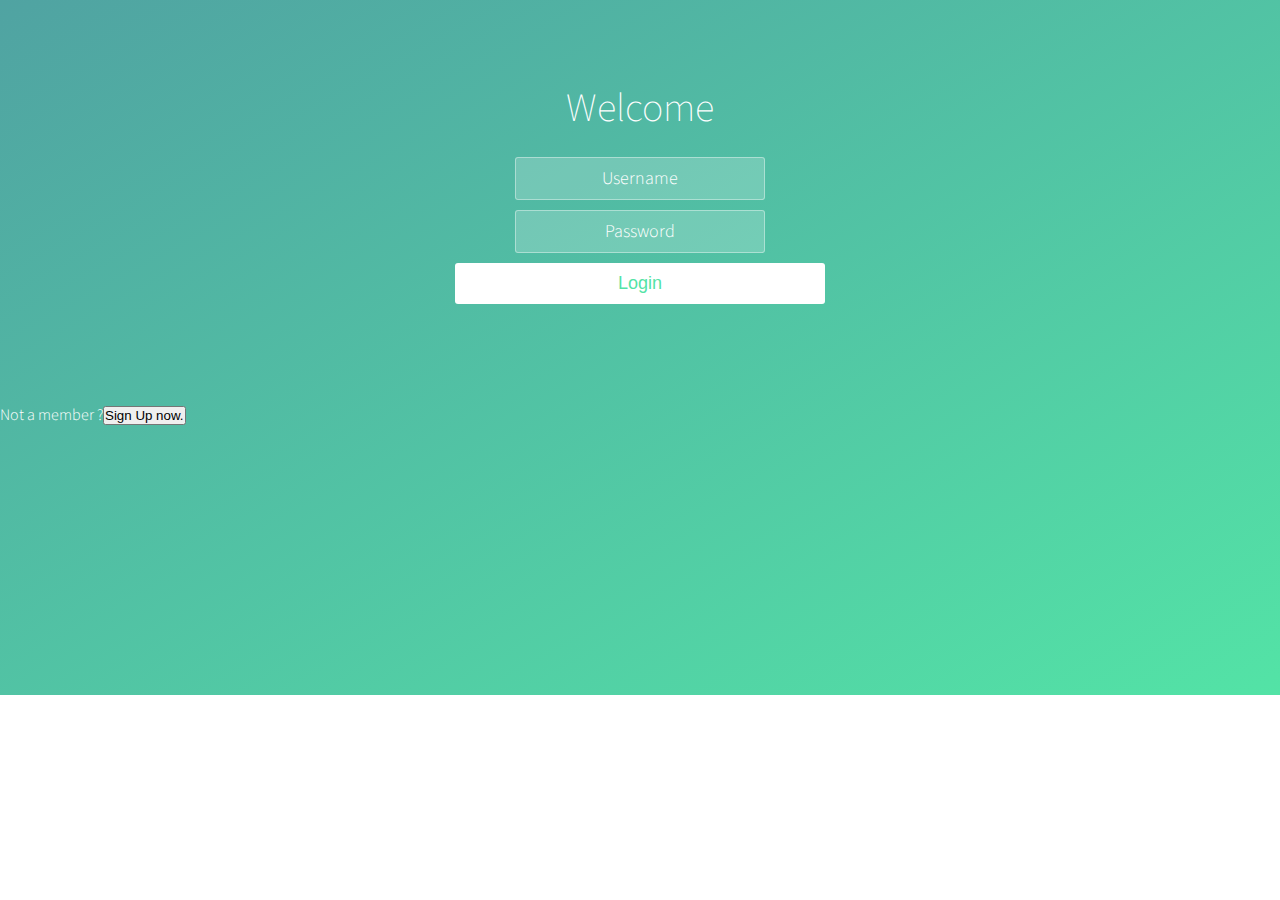
<file: index.html>
<!DOCTYPE html>
<html>
<head>
  <title>Login</title>
  <link rel="stylesheet" type="text/css" href="css/style.css">
  <script type="text/javascript" src="//cdnjs.cloudflare.com/ajax/libs/jquery/2.1.3/jquery.min.js"></script>
</head>
<body>

  
<div class="wrapper">
  <div class="container">
    <h1>Welcome</h1>
    
    <form class="form" action="loginUser.php" method="POST">
      <input type="text" placeholder="Username" name="username" required>
      <input type="password" placeholder="Password" name="password" required>
      <button type="submit" id="login-button">Login</button>
    </form>
   </div>
   <p>Not a member ?<a href="register.html"><button type="submit"> Sign Up now.</button></a></p>
  <ul class="bg-bubbles">
    <li></li>
    <li></li>
    <li></li>
    <li></li>
    <li></li>
    <li></li>
    <li></li>
    <li></li>
    <li></li>
    <li></li>
  </ul>
</div>
</body>
</html>
</file>
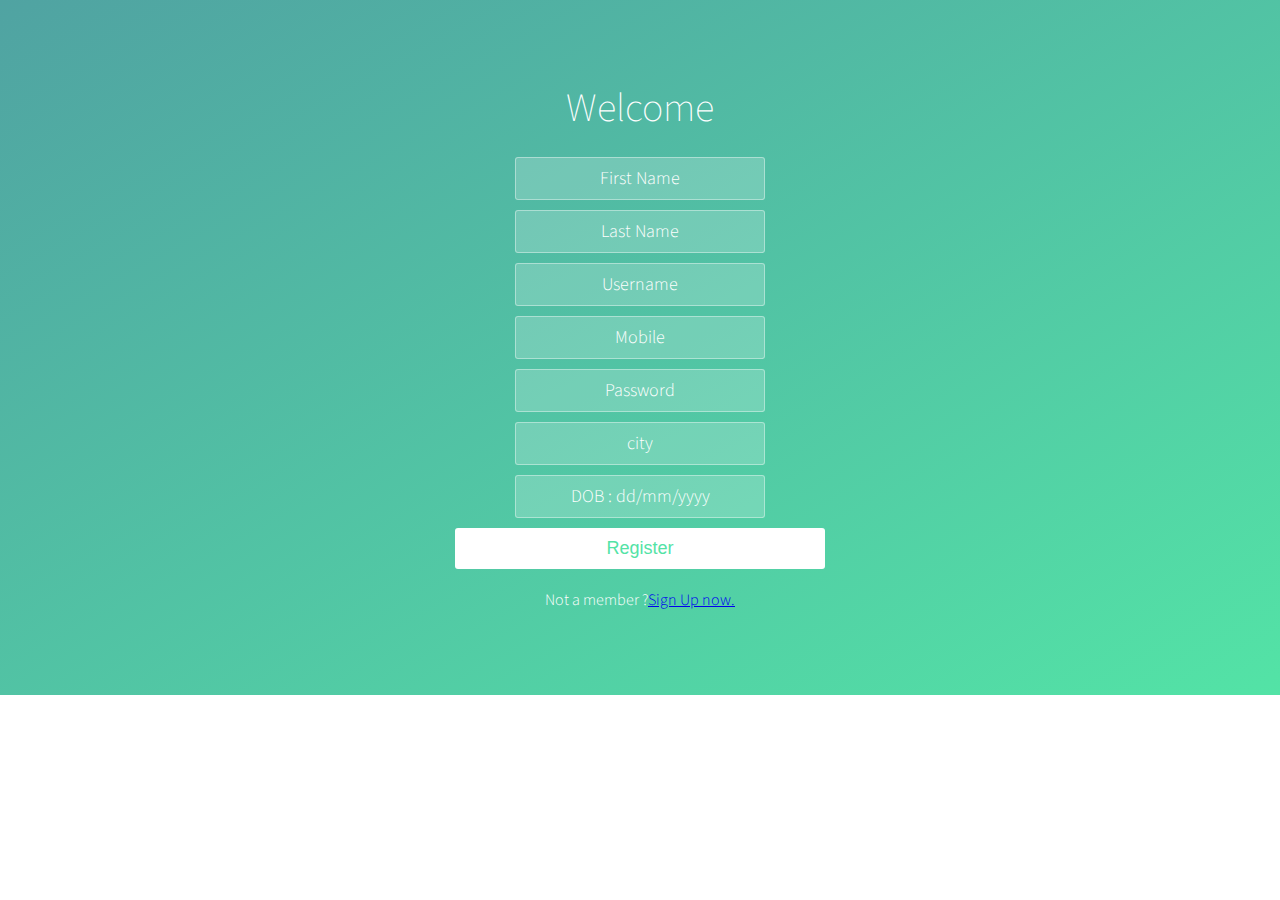
<file: register.html>
<!DOCTYPE html>
<html>
<head>
  <title>Register</title>
  <link rel="stylesheet" type="text/css" href="css/style.css">
  <script type="text/javascript" src="//cdnjs.cloudflare.com/ajax/libs/jquery/2.1.3/jquery.min.js"></script>
</head>
<body>

  
<div class="wrapper">
  <div class="container">
    <h1>Welcome</h1>
    
    <form class="form" action="registerUser.php">
      <input type="text" name="firstname" placeholder="First Name" required>
      <input type="type" name="lastname" placeholder="Last Name" required>
      <input type="text" name="username" placeholder="Username" required>
      <input type="text" name="mobile" placeholder="Mobile" required>
      <input type="password" name="pass" placeholder="Password" required>
      <input type="text" name="city" placeholder="city" required>
      <input type="text" name="dob" placeholder="DOB : dd/mm/yyyy" required>
      <button type="submit" id="login-button">Register</button>
    </form>

    <p>Not a member ?<a href="register.html">Sign Up now.</a></p>
  </div>
  
  <ul class="bg-bubbles">
    <li></li>
    <li></li>
    <li></li>
    <li></li>
    <li></li>
    <li></li>
    <li></li>
    <li></li>
    <li></li>
    <li></li>
  </ul>
</div>
</body>
</html>
</file>
<file: css/style.css>
@import url(https://fonts.googleapis.com/css?family=Source+Sans+Pro:200,300);
* {
  box-sizing: border-box;
  margin: 0;
  padding: 0;
  font-weight: 300;
}
body {
  font-family: 'Source Sans Pro', sans-serif;
  color: white;
  font-weight: 300;
}
body ::-webkit-input-placeholder {
  /* WebKit browsers */
  font-family: 'Source Sans Pro', sans-serif;
  color: white;
  font-weight: 300;
}
body :-moz-placeholder {
  /* Mozilla Firefox 4 to 18 */
  font-family: 'Source Sans Pro', sans-serif;
  color: white;
  opacity: 1;
  font-weight: 300;
}
body ::-moz-placeholder {
  /* Mozilla Firefox 19+ */
  font-family: 'Source Sans Pro', sans-serif;
  color: white;
  opacity: 1;
  font-weight: 300;
}
body :-ms-input-placeholder {
  /* Internet Explorer 10+ */
  font-family: 'Source Sans Pro', sans-serif;
  color: white;
  font-weight: 300;
}
.wrapper {
  background: #50a3a2;
  background: -webkit-linear-gradient(top left, #50a3a2 0%, #53e3a6 100%);
  background: linear-gradient(to bottom right, #50a3a2 0%, #53e3a6 100%);
  position: absolute;
  /*! top: 50%; */
  left: 0;
  width: 100%;
  height: 695px;
  /*! margin-top: -200px; */
  overflow: hidden;
}
.wrapper.form-success .container h1 {
  -webkit-transform: translateY(85px);
          transform: translateY(85px);
}
.container {
  max-width: 600px;
  margin: 0 auto;
  padding: 80px 0;
  /*! height: 3px; */
  text-align: center;
  /*! height: 200%; */
}
.container h1 {
  font-size: 40px;
  -webkit-transition-duration: 1s;
          transition-duration: 1s;
  -webkit-transition-timing-function: ease-in-put;
          transition-timing-function: ease-in-put;
  font-weight: 200;
}
form {
  padding: 20px 0;
  position: relative;
  z-index: 2;
}
form input {
  -webkit-appearance: none;
     -moz-appearance: none;
          appearance: none;
  outline: 0;
  border: 1px solid rgba(255, 255, 255, 0.4);
  background-color: rgba(255, 255, 255, 0.2);
  width: 250px;
  border-radius: 3px;
  padding: 10px 15px;
  margin: 0 auto 10px auto;
  display: block;
  text-align: center;
  font-size: 18px;
  color: white;
  -webkit-transition-duration: 0.25s;
          transition-duration: 0.25s;
  font-weight: 300;
}
form input:hover {
  background-color: rgba(255, 255, 255, 0.4);
}
form input:focus {
  background-color: white;
  width: 300px;
  color: #53e3a6;
}
form button {
  -webkit-appearance: none;
     -moz-appearance: none;
          appearance: none;
  outline: 0;
  background-color: white;
  border: 0;
  padding: 10px 15px;
  color: #53e3a6;
  border-radius: 3px;
  width: 370px;
  cursor: pointer;
  font-size: 18px;
  -webkit-transition-duration: 0.25s;
          transition-duration: 0.25s;
}
form button:hover {
  background-color: #f5f7f9;
}
.bg-bubbles {
  position: absolute;
  top: 0;
  left: 0;
  width: 100%;
  height: 100%;
  z-index: 1;
}
.bg-bubbles li {
  position: absolute;
  list-style: none;
  display: block;
  width: 40px;
  height: 40px;
  background-color: rgba(255, 255, 255, 0.15);
  bottom: -160px;
  -webkit-animation: square 25s infinite;
  animation: square 25s infinite;
  -webkit-transition-timing-function: linear;
  transition-timing-function: linear;
}
.bg-bubbles li:nth-child(1) {
  left: 10%;
}
.bg-bubbles li:nth-child(2) {
  left: 20%;
  width: 80px;
  height: 80px;
  -webkit-animation-delay: 2s;
          animation-delay: 2s;
  -webkit-animation-duration: 17s;
          animation-duration: 17s;
}
.bg-bubbles li:nth-child(3) {
  left: 25%;
  -webkit-animation-delay: 4s;
          animation-delay: 4s;
}
.bg-bubbles li:nth-child(4) {
  left: 40%;
  width: 60px;
  height: 60px;
  -webkit-animation-duration: 22s;
          animation-duration: 22s;
  background-color: rgba(255, 255, 255, 0.25);
}
.bg-bubbles li:nth-child(5) {
  left: 70%;
}
.bg-bubbles li:nth-child(6) {
  left: 80%;
  width: 120px;
  height: 120px;
  -webkit-animation-delay: 3s;
          animation-delay: 3s;
  background-color: rgba(255, 255, 255, 0.2);
}
.bg-bubbles li:nth-child(7) {
  left: 32%;
  width: 160px;
  height: 160px;
  -webkit-animation-delay: 7s;
          animation-delay: 7s;
}
.bg-bubbles li:nth-child(8) {
  left: 55%;
  width: 20px;
  height: 20px;
  -webkit-animation-delay: 15s;
          animation-delay: 15s;
  -webkit-animation-duration: 40s;
          animation-duration: 40s;
}
.bg-bubbles li:nth-child(9) {
  left: 25%;
  width: 10px;
  height: 10px;
  -webkit-animation-delay: 2s;
          animation-delay: 2s;
  -webkit-animation-duration: 40s;
          animation-duration: 40s;
  background-color: rgba(255, 255, 255, 0.3);
}
.bg-bubbles li:nth-child(10) {
  left: 90%;
  width: 160px;
  height: 160px;
  -webkit-animation-delay: 11s;
          animation-delay: 11s;
}
@-webkit-keyframes square {
  0% {
    -webkit-transform: translateY(0);
            transform: translateY(0);
  }
  100% {
    -webkit-transform: translateY(-700px) rotate(600deg);
            transform: translateY(-700px) rotate(600deg);
  }
}
@keyframes square {
  0% {
    -webkit-transform: translateY(0);
            transform: translateY(0);
  }
  100% {
    -webkit-transform: translateY(-700px) rotate(600deg);
            transform: translateY(-700px) rotate(600deg);
  }
}
</file>
